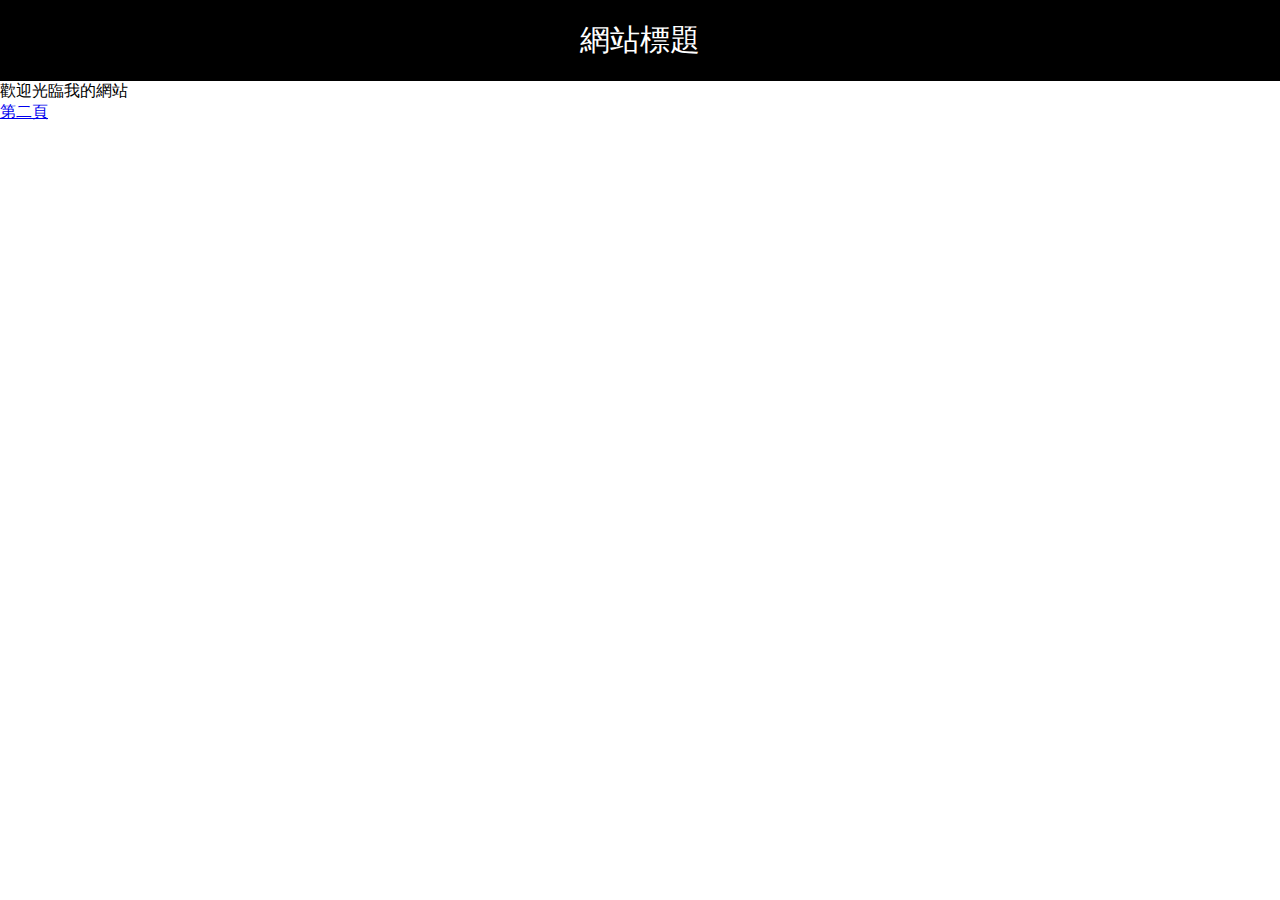
<file: index.html>
<!DOCTYPE html>
<html lang="en">
<head>
    <meta charset="UTF-8">
    <meta name="viewport" content="width=device-width, initial-scale=1.0">
    <link rel="stylesheet" type="text/css" href="style.css">
    <title>My homepage</title>
</head>
<body>
    <div class="header">網站標題</div>
    <div class="main">
        <div>歡迎光臨我的網站</div>
        <div>
            <a href="page.html">第二頁</a>
        </div>
    </div>
</body>
</html>
</file>
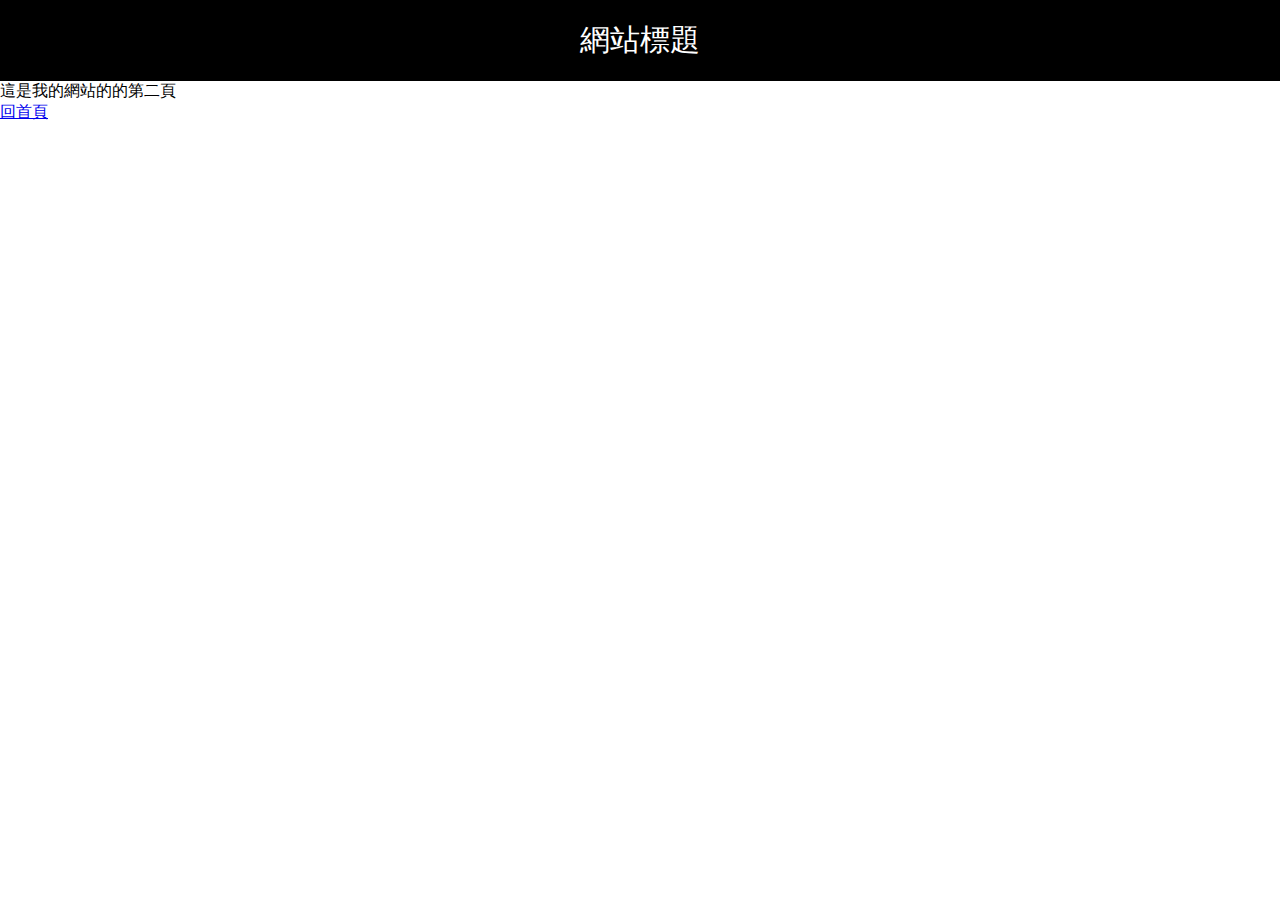
<file: page.html>
<!DOCTYPE html>
<html lang="en">
<head>
    <meta charset="UTF-8">
    <link rel="stylesheet" type="text/css" href="style.css">
    <meta name="viewport" content="width=device-width, initial-scale=1.0">
    <title>My homepage</title>
</head>
<body>
    <div class="header">網站標題</div>
    <div class="main">
        <div>這是我的網站的的第二頁</div>
        <div>
            <a href="index.html">回首頁</a>
        </div>
    </div>
</body>
</html>
</file>
<file: style.css>
body{
    margin: 0px;
}
.header{
    padding: 20px 0px;
    font-size: 30px;
    color: white;
    background-color: black;
    text-align: center;
}
</file>
